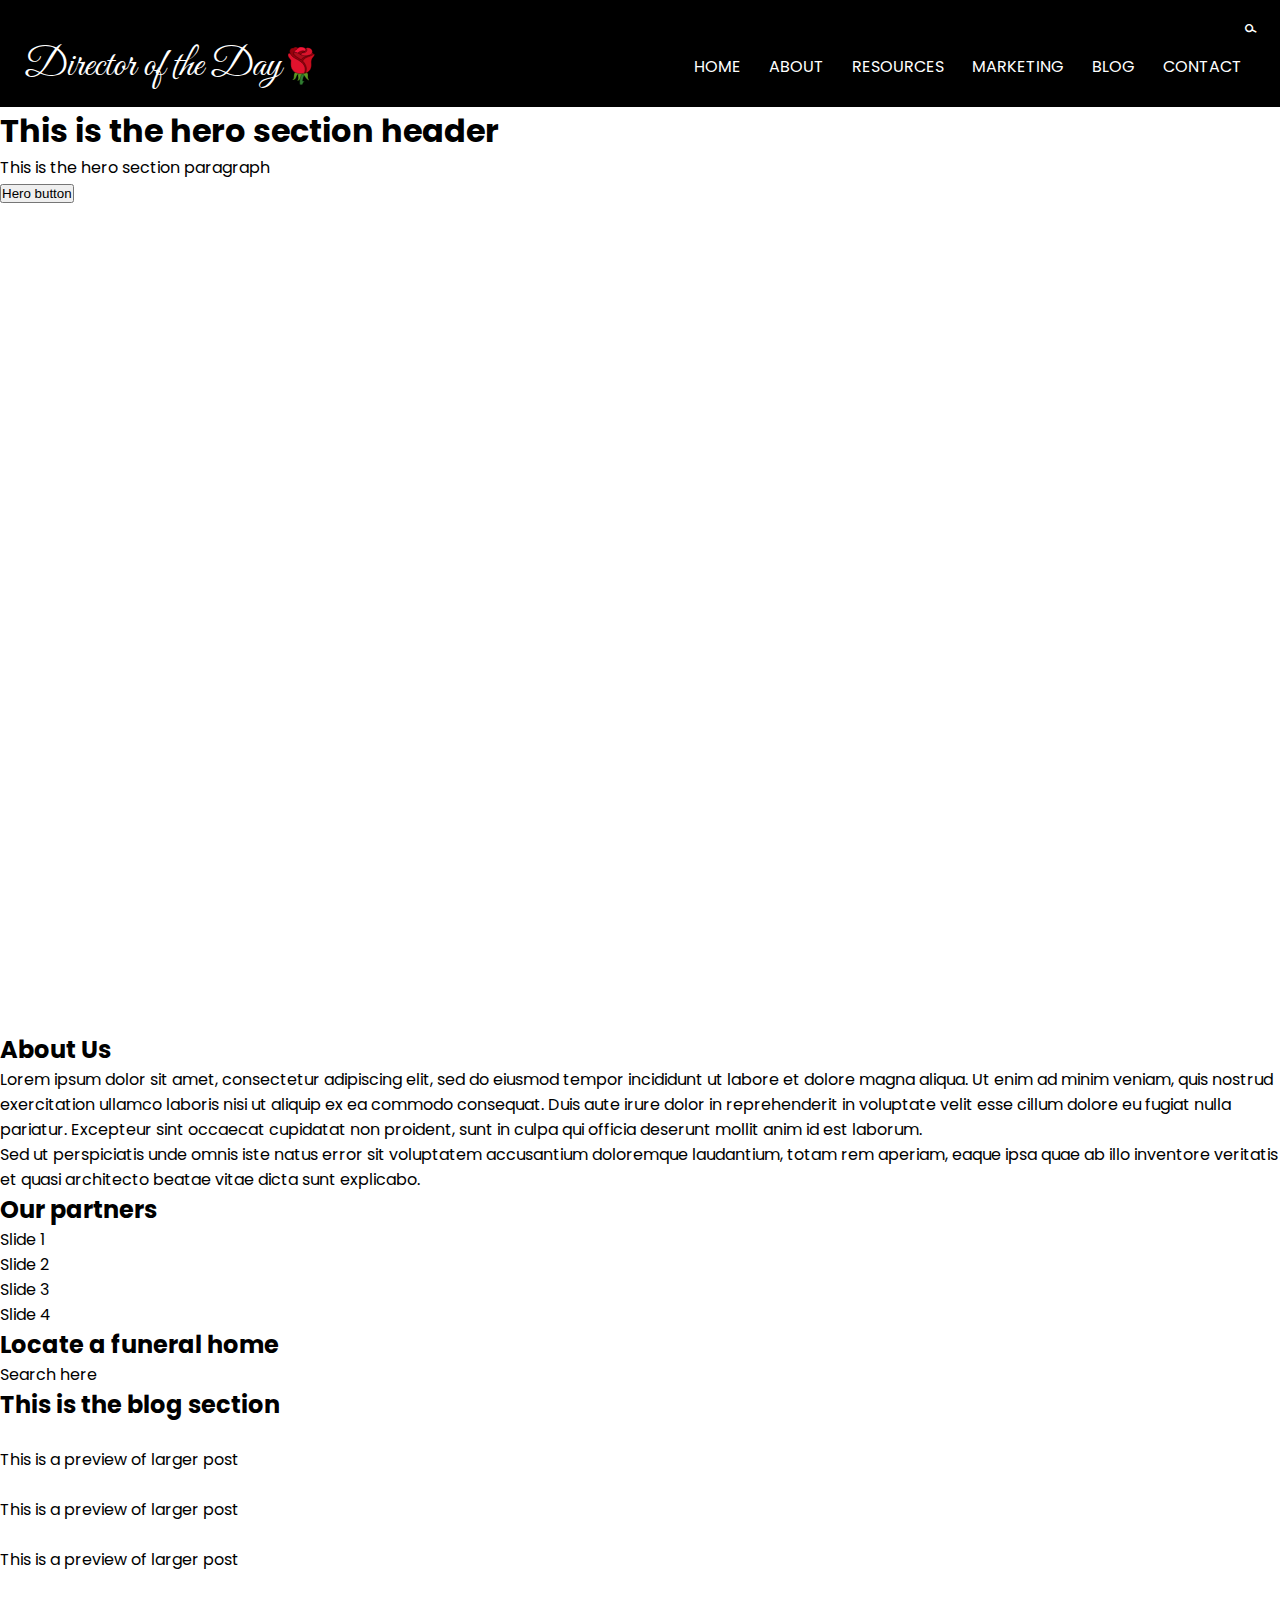
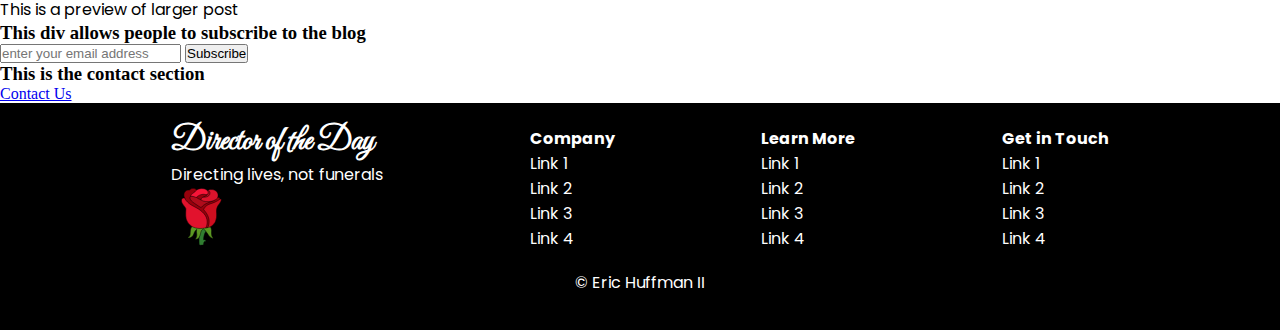
<file: index.html>
<!DOCTYPE html>
<html lang="en">
  <head>
    <meta charset="UTF-8">
    <meta name="viewport" content="width=device-width, initial-scale=1.0">
    <meta http-equiv="X-UA-Compatible" content="ie=edge">
    <title>Director of the Day</title>
    <link rel="me" href="https://github.com/ericdhuffman" type="text/html">
    <!-- Favicon link
    <link rel="icon" sizes="192x192" href="/path/to/icon.png">  -->
    <meta property="og:url" content="">
    <meta property="og:type" content="website">
    <meta property="og:title" content="Director of the Day">
    <meta property="og:image" content="">
    <meta property="og:image:alt" content="Director of the Day caption">
    <meta property="og:description" content="Director of the Day, a digital resource for the funeral industry. For families, funeral professionals and those aspiring to work in the industry.">
    <meta property="og:site_name" content="Director of the Day">
    <meta property="og:locale" content="en_US">
    <meta name="twitter:card" content="summary">
    <meta name="twitter:creator" content="@hufftothemovies">
    <meta name="twitter:url" content="https://example.com/page.html">
    <meta name="twitter:title" content="Director of the Day">
    <meta name="twitter:description" content="Director of the Day, a digital resource for the funeral industry. For families, funeral professionals and those aspiring to work in the industry">
    <meta name="twitter:image" content="https://example.com/image.jpg">
    <meta name="twitter:image:alt" content="Director of the Day caption">
    <link rel="stylesheet" href="main.css">
  </head>
  <body>
    <div id="wrapper">
      <header>
        <nav>
          <div class="navbar-top">
            <div class="search-box">
              <span class="search-icon">&#9740;</span>
              <div class="input-box">
                <input type="text" placeholder="Search...">
              </div>
            </div>
          </div>
          <div class="navbar-main">
            <!-- <span class="open-menu">&#9776;</span> -->
            <div class="logo">
              <a href="#">Director of the Day</a>
              <img src="images/rose.svg" alt="Director of the Day rose logo">
            </div>
            <ul class="nav-links">
              <li><a href="#">Home</a></li>
              <li>
                <a href="#">About</a>
                <ul class="about-sub-menu sub-menu">
                  <li><a href="#">Our Company</a></li>
                  <li><a href="#">Industry History</a></li>
                  <li><a href="#">Letter from Royster</a></li>
                </ul>
              </li>
              <li>
                <a href="#">Resources</a>
                <ul class="resources-sub-menu sub-menu">
                  <li><a href="#">For Families</a></li>
                  <li><a href="#">For Funeral Professionals</a></li>
                  <li><a href="#">FAQ</a></li>
                  <li><a href="#">Funeral Home Locator</a></li>
                  <li><a href="#">Get Funeral Director License</a></li>                    
                </ul>
              </li>
              <li>
                <a href="#">Marketing</a>
                <ul class="marketing-sub-menu sub-menu">
                  <li><a href="#">Our partners</a></li>
                  <li><a href="#">Find a business</a></li>
                  <li><a href="#">Become a partner</a></li>
                </ul>
              </li>
              <li><a href="#">Blog</a></li>
              <li><a href="#">Contact</a></li>
            </ul>
            <div class="burger">
              <div class="line1"></div>
              <div class="line2"></div>
              <div class="line3"></div>
            </div>
          </div>
        </nav>
      </header>
      <main>
        <section id="hero">
          <div class="hero-content">
            <h1>This is the hero section header</h1>
            <p>This is the hero section paragraph</p>
            <button type="button" class="hero-button">Hero button</button>
          </div>
        </section>
        <section id="about">
          <div class="left about-left">
            <img>
          </div>
          <div class="right about-right">
            <h2>About Us</h2>
            <p>Lorem ipsum dolor sit amet, consectetur adipiscing elit, sed do eiusmod tempor incididunt ut labore et dolore magna aliqua. Ut enim ad minim veniam, quis nostrud exercitation ullamco laboris nisi ut aliquip ex ea commodo consequat. Duis aute irure dolor in reprehenderit in voluptate velit esse cillum dolore eu fugiat nulla pariatur. Excepteur sint occaecat cupidatat non proident, sunt in culpa qui officia deserunt mollit anim id est laborum.</p>
            <p>Sed ut perspiciatis unde omnis iste natus error sit voluptatem accusantium doloremque laudantium, totam rem aperiam, eaque ipsa quae ab illo inventore veritatis et quasi architecto beatae vitae dicta sunt explicabo.</p>
          </div>
        </section>
        <section id="partners">
          <h2>Our partners</h2>
          <div>
            <div class="slide slide-1">Slide 1</div>
            <div class="slide slide-2">Slide 2</div>
            <div class="slide slide-3">Slide 3</div>
            <div class="slide slide-4">Slide 4</div>
          </div>
        </section>
        <section>
          <h2>Locate a funeral home</h2>
          <a>Search here</a>
        </section>
        <section id="blog-preview">
          <h2>This is the blog section</h2>
          <div class="blog-preview">
            <article class="post-preview">
              <img>
              <p>This is a preview of larger post</p>
            </article>
            <article class="post-preview">
              <img>
              <p>This is a preview of larger post</p>
            </article>
            <article class="post-preview">
              <img>
              <p>This is a preview of larger post</p>
            </article>
            <article class="post-preview">
              <img>
              <p>This is a preview of larger post</p>
            </article>
            </div>
          </div>
          <div class="blog-subscribe">
            <h3>This div allows people to subscribe to the blog</h3>
            <div class="blog-form-container">
              <form>
                <input type="email" placeholder="enter your email address">
                <button>Subscribe</button>
              </form>
            </div>
          </div>
        </section>
        <section id="contact">
          <h3>This is the contact section</h3>
          <a href="#" class="front-page-contact">Contact Us</a>
        </section>
      </main>
      <footer>
        <div class="footer-content">
          <div class="footer-logo">
            <h1>Director of the Day</h1>
            <p>Directing lives, not funerals</p>
            <img src="images/rose.svg" alt="Director of the Day rose logo">
          </div>
          <div class="footer-company">
            <h4>Company</h4>
            <ul>
              <li><a href="#">Link 1</a></li>
              <li><a href="#">Link 2</a></li>
              <li><a href="#">Link 3</a></li>
              <li><a href="#">Link 4</a></li>
            </ul>
          </div>
          <div class="footer-learn">
            <h4>Learn More</h4>
            <ul>
              <li><a href="#">Link 1</a></li>
              <li><a href="#">Link 2</a></li>
              <li><a href="#">Link 3</a></li>
              <li><a href="#">Link 4</a></li>
            </ul>
          </div>
          <div class="footer-social">
            <h4>Get in Touch</h4>
            <ul class="social-list">
              <li class="social-list-item"><a href="#" class="social-link">Link 1</a></li>
              <li class="social-list-item"><a href="#" class="social-link">Link 2</a></li>
              <li class="social-list-item"><a href="#" class="social-link">Link 3</a></li>
              <li class="social-list-item"><a href="#" class="social-link">Link 4</a></li>
            </ul>
          </div>
        </div>
        <div class="footer-bottom">
          <span>&#169; Eric Huffman II</span>
        </div>
      </footer>
    </div>
	<script src="script.js"></script>
  </body>
</html>
</file>
<file: main.css>
@import url('https://fonts.googleapis.com/css2?family=Poppins:ital,wght@0,100;0,200;0,300;0,400;0,500;0,600;0,700;0,800;0,900;1,100;1,200;1,300;1,400;1,500;1,600;1,700;1,800;1,900&display=swap');
@import url('https://fonts.googleapis.com/css2?family=Great+Vibes&display=swap');

/**** RESET ****/

*, *::before, *::after {
  box-sizing: border-box;
  margin: 0;
  padding: 0;
}
html, body {
  width: 100%;
  height: 100%;
  padding: 0;
  margin: 0;
}
#wrapper {
  min-height: 100%;
  display: grid;
  grid-template-rows: auto 1fr auto;
  grid-template-columns: 1fr;
  font-family: 'Poppins', sans-serif;
}

/**** VARIABLES ****/
/**** HEADER, NAV & FOOTER ****/
header, footer {
  background-color: #000;
  color: #FFF;
}
nav {
  padding: 1em 1.5em;
}
.navbar-top {
  text-align: right;
}
.navbar-top .search-icon {
  display: inline-block;
  transform: rotate(90deg);
}
.navbar-top .search-box .input-box {
  display: none;
}
.navbar-main {
  display: flex;
  justify-content: space-between;
  align-items: center;
}
.navbar-main .logo {
  display: flex;
  align-items: center;
}
.navbar-main .logo a {
  color: #FFF;
  text-decoration: none;
  font-family: 'Great Vibes';
  font-size: 2.5em;
}
.navbar-main .logo img {
  height: 40px;
  width: 40px;
}
.navbar-main .nav-links {
  list-style: none;
  display: flex;
  justify-content: space-between;
}
.navbar-main .nav-links li{
  position: relative;
  display: flex;
  align-items: center;
  justify-content: space-between;
  list-style: none;
  padding: 0 14px;
}
.navbar-main .nav-links li a {
  color: #FFF;
  text-decoration: none;
  text-transform: uppercase;
  white-space: nowrap;
}
.navbar-main .nav-links li .sub-menu {
  display: none;
  position: absolute;
  top: 20px;
  left: 0;
  line-height: 40px;
  box-shadow: 0 1px 2px rgba(0, 0, 0, 0.2);
  border-radius: 0 0 4px 4px;
  z-index: 2;
}
.navbar-main .nav-links li .sub-menu li {
  background-color: #000;
  color: #FFF;
  /* transition: background-color 300ms, color 400ms; */
}
.navbar-main .nav-links li .sub-menu li a {
  text-transform: none;
}
.navbar-main .nav-links li .sub-menu li:hover,
.navbar-main .nav-links li .sub-menu li:hover a {
  background-color: #FFF;
  color: #000;
}
.navbar-main .nav-links li:hover .sub-menu {
  display: block;
}
.navbar-main .nav-links li .sub-menu .more-sub-menu{
  display: none;
  position: absolute;
  top: 0;
  left: 100%;
  border-radius: 0 4px 4px 4px;
  z-index: 1;
}
.navbar-main .nav-links li .sub-menu .more:hover .more-sub-menu {
  display: block;
}
.navbar-main .burger {
  display: none;
}
footer {
  padding: 1.2em 1.5em;
  font-family: 'Poppins', sans-serif;
}
footer .footer-content {
  display: flex;
  justify-content: space-evenly;
  align-items: center;
}
footer .footer-content .footer-logo h1 {
  font-family: 'Great Vibes';
}
footer .footer-content .footer-logo img {
  width: 60px;
  height: 60px;
}
footer .footer-content ul {
  list-style: none;
}
footer .footer-content li a {
  color: #FFF;
  text-decoration: none;
}
footer .footer-bottom {
  text-align: center;
  padding: 1em;
}
/**** HOME PAGE: HERO SECTION ****/

#hero {
  height: 100vh;
  width: 100vw;
}
/**** HOME PAGE: ABOUT SECTION ****/
/**** HOME PAGE: PARTNERS SECTION ****/
/**** HOME PAGE: LOCATOR SECTION ****/
/**** HOME PAGE: BLOG PREVIEW SECTION ****/
/**** HOME PAGE: CONTACT SECTION ****/
/**** ABOUT: COMPANY PAGE ****/
/**** ABOUT: INDUSTRY PAGE ****/
/**** ABOUT: LETTER PAGE ****/
/**** RESOURCES: FAMILIES PAGE ****/
/**** RESOURCES: FUNERAL PROFESSIONALS PAGE ****/
/**** RESOURCES: FAQ PAGE ****/
/**** RESOURCES: LOCATOR PAGE ****/
/**** RESOURCES: MORE PAGE ****/
/**** BLOG PAGE ****/
/**** BLOG POST ****/
/**** BLOG ARCHIVE ****/
/**** MARKETING: PARTNERS PAGE ****/
/**** MARKETING: FIND BUSINESS PAGE ****/
/**** MARKETING: BECOME PARTNER PAGE ****/
/**** CONTACT PAGE ****/
/**** SEARCH PAGE ****/
/**** 404 PAGE ****/
/**** MEDIA QUERY: TABLET AND MOBILE VIEW ****/
@media (max-width:922px) {
  .navbar-main {
    max-width: 100%;
    padding: 0 25px;
  }
  .nav-links {
    position: absolute;
    right: 0;
    height: 75vh;
    top: 8vh;
    background-color: #000;
    display: flex;
    flex-direction: column;
    justify-content: space-around;
    align-items: center;
    width: 50%;
    transform: translateX(100%);
    transition: transform 0.5s ease-in;
  }
  .nav-links li {
    opacity: 0;
  }
  .navbar-main .burger {
    display: block;
    cursor: pointer;
  }
  .navbar-main .burger div {
    width: 25px;
    height: 3px;
    background-color: white;
    margin: 5px;
    transition: all 0.3s ease;
  }
  .nav-active {
    transform: translateX(0);
  }
  @keyframes navLinkFade {
    from {
      opacity: 0;
    }
    to {
      opacity: 1;
    }
  }
  .nav-links li {
    animation: navLinkFade 0.5s ease forwards 0.5s;
  }
  .toggle .line1 {
    transform: rotate(-45deg) translate(-5px, 6px);
  }
  .toggle .line2 {
    opacity: 0;
  }
  .toggle .line3 {
    transform: rotate(45deg) translate(-5px, -6px);
  }
  .nav-links a:focus,
  .nav-links a:hover {
    background-color: #555;
    color: #fff;
  }
  .menu-backdrop {
    display: none;
    position: fixed;
    top: 0;
    left: 0;
    width: 100%;
    height: 100%;
    background-color: rgba(0, 0, 0, 0.5);
    z-index: 9;
  }
  .fixed-position {
    overflow: hidden;
    height: 100%;
}
  .navbar-main .logo a{
    font-size: 27px;
  }
  .navbar-main .nav-links li{
    padding: 0 10px;
    white-space: nowrap;
  }
  .navbar-main .nav-links li a{
    font-size: 15px;
  }
}
</file>
